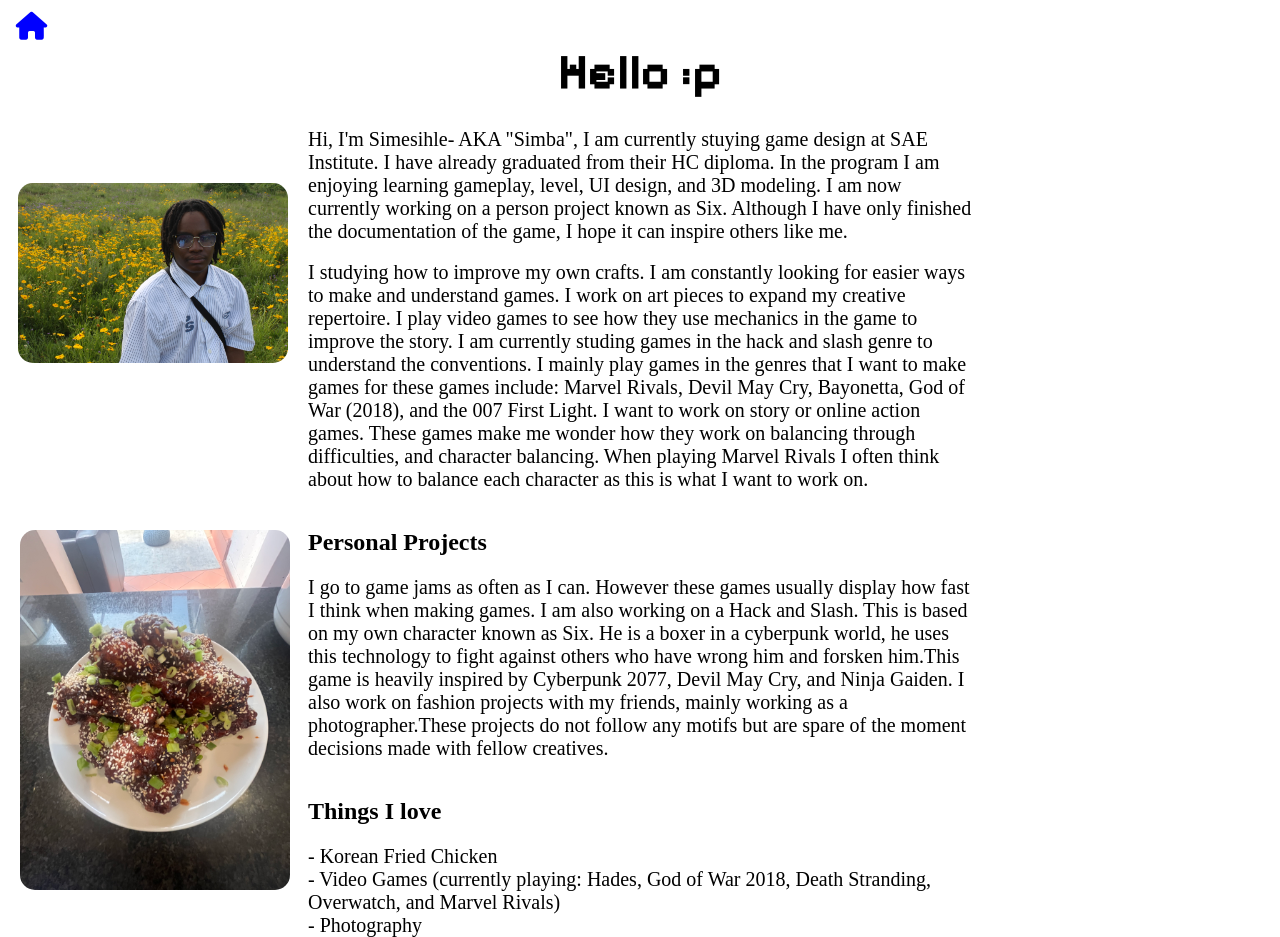
<file: about.html>
<!DOCTYPE html>
<!--[if lt IE 7]>      <html class="no-js lt-ie9 lt-ie8 lt-ie7"> <![endif]-->
<!--[if IE 7]>         <html class="no-js lt-ie9 lt-ie8"> <![endif]-->
<!--[if IE 8]>         <html class="no-js lt-ie9"> <![endif]-->
<!--[if gt IE 8]>      <html class="no-js"> <!--<![endif]-->
<html>
    <head>
        <meta charset="utf-8">
        <meta http-equiv="X-UA-Compatible" content="IE=edge">
        <title>About Page</title>
        <meta name="description" content="">
        <meta name="viewport" content="width=device-width, initial-scale=1">
        <link rel="stylesheet" href="styles.css">
        <link rel="preconnect" href="https://fonts.googleapis.com">
        <link rel="preconnect" href="https://fonts.gstatic.com" crossorigin>
        <link href="https://fonts.googleapis.com/css2?family=Pixelify+Sans:wght@400..700&display=swap" rel="stylesheet">
        <link rel="stylesheet" href="https://cdnjs.cloudflare.com/ajax/libs/font-awesome/6.5.0/css/all.min.css">
    </head>
    <body>
       <button id="homeBtn"><i class="fas fa-home" style="color:blue"></i></button>
        
       <div class="container">
        <h1 class="about">Hello :p</h1>

       </div>
    
       <div class="container2">
        <p1 class="aboutText">Hi, I'm Simesihle- AKA "Simba", I am currently stuying game design at SAE Institute. I have already graduated from their HC diploma. In the program I am enjoying learning gameplay, level, UI design, and 3D modeling. I am now currently working on a person project known as Six. Although I have only finished the documentation of the game, I hope it can inspire others like me.</p1>
        <br>
        <p2 class="aboutText">I studying how to improve my own crafts. I am constantly looking for easier ways to make and understand games. I work on art pieces to expand my creative repertoire. I play video games to see how they use mechanics in the game to improve the story. I am currently studing games in the hack and slash genre to understand the conventions. I mainly play games in the genres that I want to make games for these games include: Marvel Rivals, Devil May Cry, Bayonetta, God of War (2018), and the 007 First Light. I want to work on story or online action games. These games make me wonder how they work on balancing through difficulties, and character balancing. When playing Marvel Rivals I often think about how to balance each character as this is what I want to work on. </p2>
        <br>
        <h2>Personal Projects</h2>
        <p3 class="aboutText">I go to game jams as often as I can. However these games usually display how fast I think when making games. I am also working on a Hack and Slash. This is based on my own character known as Six. He is a boxer in a cyberpunk world, he uses this technology to fight against others who have wrong him and forsken him.This game is heavily inspired by Cyberpunk 2077, Devil May Cry, and Ninja Gaiden. I also work on fashion projects with my friends, mainly working as a photographer.These projects do not follow any motifs but are spare of the moment decisions made with fellow creatives. </p3>
        <br>
        <h2>Things I love</h2>
        <p4 class="aboutText" >- Korean Fried Chicken </p4>
        <p5 class="aboutText">- Video Games (currently playing: Hades, God of War 2018, Death Stranding, Overwatch, and Marvel Rivals)</p5>
        <p6 class="aboutText">- Photography</p6>
        </div>
       
       
        <img src="Photography images/IMG_8531.JPG"  class="potraitphoto">
        
        <img src="Photography images/IMG_1160.jpeg"  id="chickenphoto">





       

        
    </body>
 <script src="script.js" async defer></script>
</html>
</file>
<file: styles.css>
.rightnav{
    display: flex;
    justify-content: right;
}

@media screen and (max-width: 600px) {
    .shortabout{
      font-size: 35px; 
    font-family: 'Pixelify Sans', sans-serif;
       margin-left: 200px ;
       margin-right: 200px;

    
}
   
.block1{
    padding-top: 5%;
    padding-bottom: 5%;
}
}


@media screen and (min-width: 601px) and (max-width: 901px) {
    .shortabout{
      font-size: 45px; 
      font-family: 'Pixelify Sans', sans-serif
      ;
       margin-left: 200px ;
       margin-right: 200px;

    
}

   
.block1{
    padding-top: 5%;
    padding-bottom: 5%;
}
}

@media screen and  (min-width: 901px) {
    .shortabout{
      font-size: 50px; 
    font-family: 'Pixelify Sans', sans-serif;
    margin-left: 200px ;
       margin-right: 200px;
   
  

    
}
   
.block1{
    padding-top: 5%;
    padding-bottom: 5%;
}
}

.typesofwork{
    display: flex;
  margin-left: 50px;
}



.pixelify {
  font-family: "Pixelify Sans", sans-serif;
  font-optical-sizing: auto;
  font-weight: weight;
  font-style: normal;
}



 #homeBtn {
   position: absolute;
   top: 10px;
   left: 10px;
   background: none;
   border: none;
   cursor: pointer;
   font-size: 28px;
 }



 @media screen and  (min-width: 901px) {
    .about{
      font-size: 50px; 
    font-family: 'Pixelify Sans', sans-serif;
    }

    .aboutText{
        font-size:20px ;

    }


     .container{
    display: flex;
    flex-direction: column;
    align-items: center;
    justify-content: flex-start;
    height: 10vh;
   }

 .container2{
    display: flex;
  justify-content: flex-start; 
  flex-direction: column;
  height: 5vh;
  margin-left: 300px;
  margin-top: 30px;
  margin-right: 300px;
 }

 


}

@media screen and (max-width: 600px) {
    .about{
      font-size: 35px; 
    font-family: 'Pixelify Sans', sans-serif;

    }
    .aboutText{
        font-size: 17px;
    }

.container{
    display: flex;
    flex-direction: column;
    align-items: center;
    justify-content: flex-start;
    justify-content: center; 
    height: 10vh;
  
 }

.container2{
    display: flex;
    flex-direction: column;
    justify-content: flex-start; 
    height: 5vh;
    margin-left: 147px;
    margin-right: 147px;
 }

 

  

}

@media screen and (min-width: 601px) and (max-width: 900px) {
    .about{
      font-size: 45px; 
      font-family: 'Pixelify Sans', sans-serif;
    }
    .aboutText{
        font-size:18px ;
    }   
    


  .container{
    display: flex;
    flex-direction: column;
    align-items: center;
  justify-content: flex-start; 
  height: 10vh;
  margin-bottom: 10px;
  
 }

 .container2{
    display: flex;
    flex-direction: column;
  justify-content: flex-start; 
  height: 5vh;
  margin-left: 220px;
  margin-right: 220px;
  margin-top: 10px;
 }

 

  
}


#Photography{
  display: none;
}

#ContactPage{
  display: none;
}

#art{
  display: block;
}


#contact_container {
  font-family: Arial, sans-serif;
  background: #f4f4f9;
  margin: 0;
  padding: 0;
}

.contact-container {
  max-width: 600px;
  margin: 50px auto;
  background: #fff;
  padding: 30px;
  border-radius: 8px;
  box-shadow: 0 4px 10px rgba(0,0,0,0.1);
}

.contactheader {
  text-align: center;
  color: #333;
}

label {
  display: block;
  margin: 15px 0 5px;
  font-weight: bold;
}

input, textarea {
  width: 100%;
  padding: 10px;
  border: 1px solid #ddd;
  border-radius: 5px;
}

#contactbutton {
  margin-top: 20px;
  width: 100%;
  padding: 12px;
  background: #007BFF;
  color: white;
  border: none;
  border-radius: 5px;
  font-size: 16px;
  cursor: pointer;
}

button:hover {
  background: #0056b3;
}

#formStatus {
  margin-top: 15px;
  text-align: center;
  font-weight: bold;
}

@media screen and  (min-width: 901px) {
.potraitphoto{
  border-radius: 15px;  
    margin-left: 10px;    
    margin-top: 10px;      
    width: 270px;          
    height: auto; 
    position: relative;
}

#chickenphoto{
  border-radius: 15px;  
    margin-left: 10px;    
    margin-top: 80px;      
    width: 270px;          
    height: auto; 
    position:absolute;
    bottom: 10px;
    left: 10px
  
}
}

@media screen and (min-width: 601px) and (max-width: 900px) {
.potraitphoto{
  border-radius: 15px;  
    margin-left: 10px;    
    margin-top: 10px;      
    width: 200px;          
    height: auto; 
    position:relative;
    
}
#chickenphoto{
  border-radius: 15px;  
    margin-left: 10px;    
    margin-top: 10px;      
    width: 200px;          
    height: auto; 
    position:absolute;
    bottom: 10px;
    left: 10px;
    
    
}

}

@media screen and (max-width: 600px) {
.potraitphoto{
  border-radius: 15px;  
    margin-left: 10px;    
    margin-top: 10px;      
    width: 130px;          
    height: auto;
    position:relative; 
}



#chickenphoto{
  border-radius: 15px;  
    margin-left: 10px;    
    margin-top: 10px;      
    width: 120px;          
    height: auto; 
    position:absolute;
    bottom: 10px;
    left: 10px;
}
}
</file>
